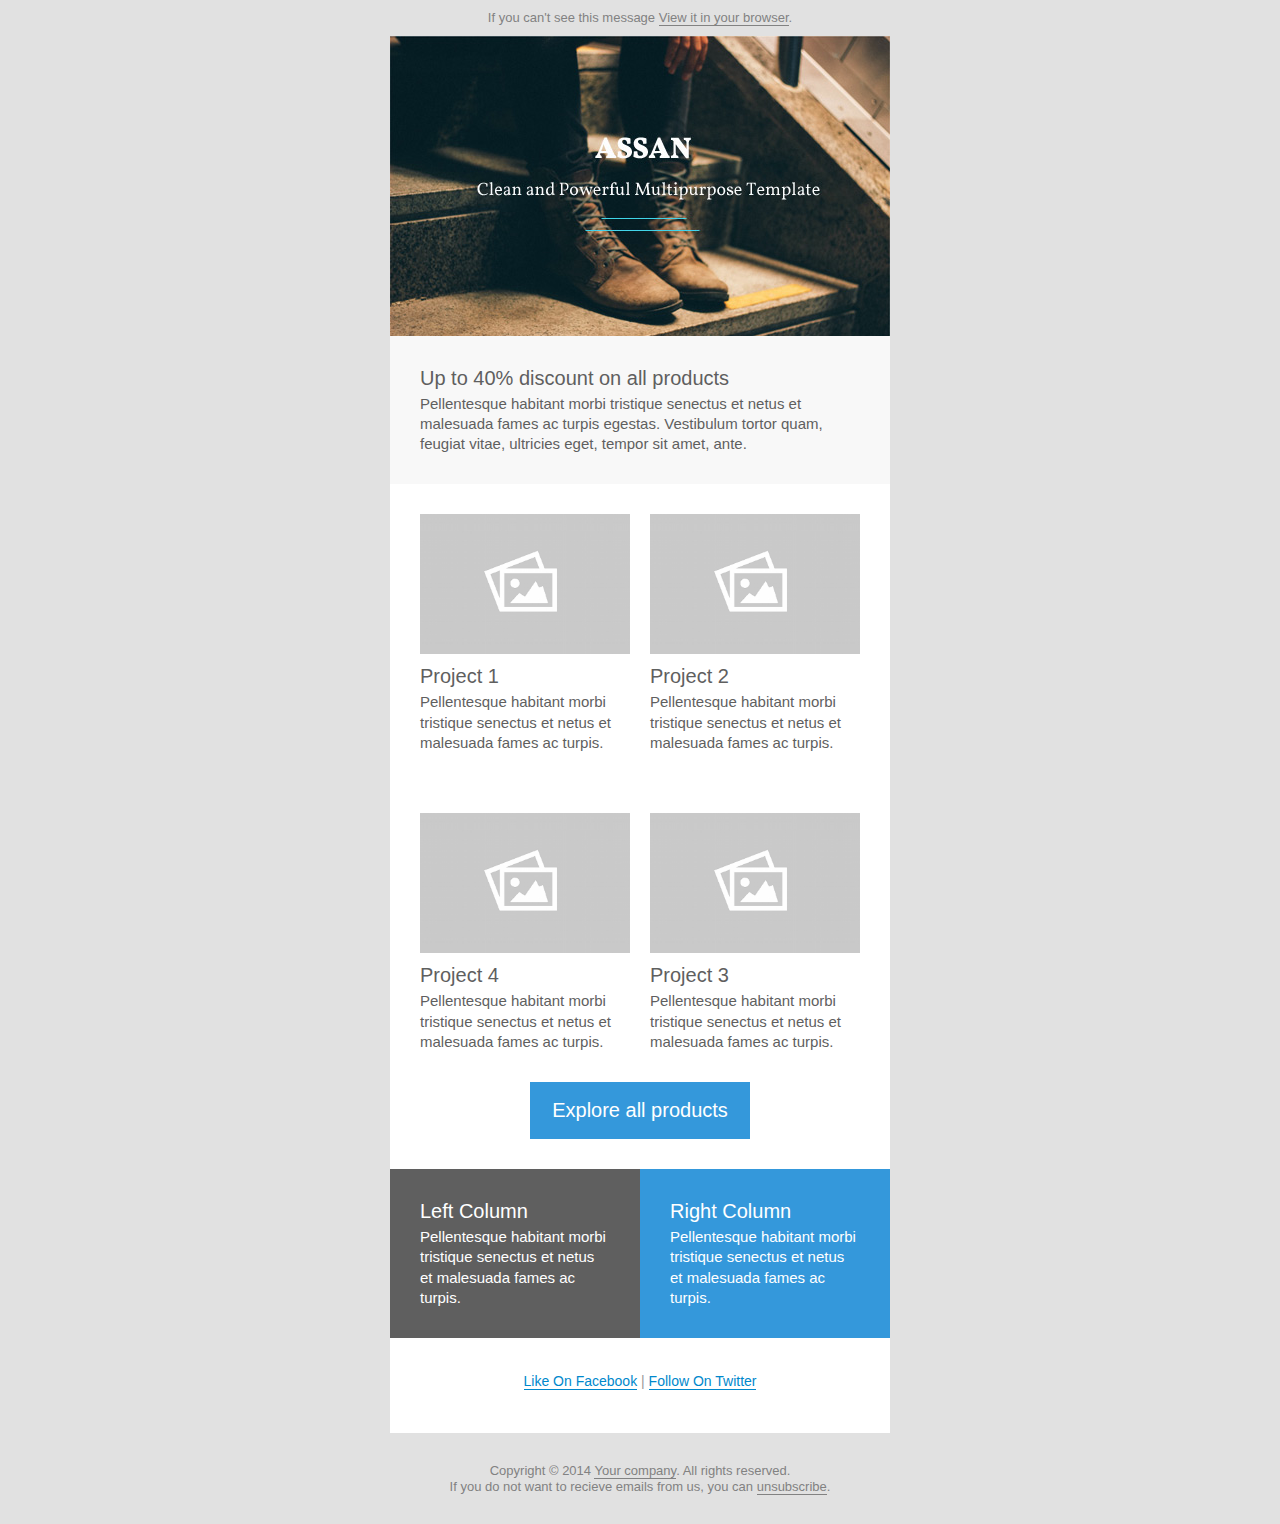
<file: main-template/email-template.html>
<!--
==================== Respmail ====================
Respmail is a response HTML email designed to work
on all major devices and responsive for smartphones
that support media queries.

** NOTE **
This template comes with a lot of standard features
that has been thoroughly tested on major platforms
and devices, it is extremely flexible to use and
can be easily customized by removing any row that
you do not need.

it is gauranteed to work 95% without any major flaws,
any changes or adjustments should thoroughly be
tested and reviewed to match with the general
structure.

** Profile **
Licensed under MIT (https://github.com/charlesmudy/Respmail/blob/master/LICENSE)
Designed by Shina Charles Memud
Respmail v1.1 (http://charlesmudy.com/respmail/)

-->
<!DOCTYPE html PUBLIC "-//W3C//DTD XHTML 1.0 Strict//EN" "http://www.w3.org/TR/xhtml1/DTD/xhtml1-strict.dtd">
<html xmlns="http://www.w3.org/1999/xhtml">
    <head>
        <meta http-equiv="Content-Type" content="text/html; charset=UTF-8" />
        <meta name="viewport" content="width=device-width, initial-scale=1.0">
            <meta http-equiv="X-UA-Compatible" content="IE=edge,chrome=1">
                <meta name="format-detection" content="telephone=no" /> <!-- disable auto telephone linking in iOS -->
                <title>Email Template</title>
                <style type="text/css">
                    /* RESET STYLES */
                    body, #bodyTable, #bodyCell, #bodyCell{height:100% !important; margin:0; padding:0; width:100% !important;font-family:Helvetica, Arial, "Lucida Grande", sans-serif;}
                    table{border-collapse:collapse;}
                    table[id=bodyTable] {width:100%!important;margin:auto;max-width:500px!important;color:#7A7A7A;font-weight:normal;}
                    img, a img{border:0; outline:none; text-decoration:none;height:auto; line-height:100%;}
                    a {text-decoration:none !important;border-bottom: 1px solid;}
                    h1, h2, h3, h4, h5, h6{color:#5F5F5F; font-weight:normal; font-family:Helvetica; font-size:20px; line-height:125%; text-align:Left; letter-spacing:normal;margin-top:0;margin-right:0;margin-bottom:10px;margin-left:0;padding-top:0;padding-bottom:0;padding-left:0;padding-right:0;}

                    /* CLIENT-SPECIFIC STYLES */
                    .ReadMsgBody{width:100%;} .ExternalClass{width:100%;} /* Force Hotmail/Outlook.com to display emails at full width. */
                    .ExternalClass, .ExternalClass p, .ExternalClass span, .ExternalClass font, .ExternalClass td, .ExternalClass div{line-height:100%;} /* Force Hotmail/Outlook.com to display line heights normally. */
                    table, td{mso-table-lspace:0pt; mso-table-rspace:0pt;} /* Remove spacing between tables in Outlook 2007 and up. */
                    #outlook a{padding:0;} /* Force Outlook 2007 and up to provide a "view in browser" message. */
                    img{-ms-interpolation-mode: bicubic;display:block;outline:none; text-decoration:none;} /* Force IE to smoothly render resized images. */
                    body, table, td, p, a, li, blockquote{-ms-text-size-adjust:100%; -webkit-text-size-adjust:100%; font-weight:normal!important;} /* Prevent Windows- and Webkit-based mobile platforms from changing declared text sizes. */
                    .ExternalClass td[class="ecxflexibleContainerBox"] h3 {padding-top: 10px !important;} /* Force hotmail to push 2-grid sub headers down */

                    /* /\/\/\/\/\/\/\/\/ TEMPLATE STYLES /\/\/\/\/\/\/\/\/ */

                    /* ========== Page Styles ========== */
                    h1{display:block;font-size:26px;font-style:normal;font-weight:normal;line-height:100%;}
                    h2{display:block;font-size:20px;font-style:normal;font-weight:normal;line-height:120%;}
                    h3{display:block;font-size:17px;font-style:normal;font-weight:normal;line-height:110%;}
                    h4{display:block;font-size:18px;font-style:italic;font-weight:normal;line-height:100%;}
                    .flexibleImage{height:auto;}
                    .linkRemoveBorder{border-bottom:0 !important;}
                    table[class=flexibleContainerCellDivider] {padding-bottom:0 !important;padding-top:0 !important;}

                    body, #bodyTable{background-color:#E1E1E1;}
                    #emailHeader{background-color:#E1E1E1;}
                    #emailBody{background-color:#FFFFFF;}
                    #emailFooter{background-color:#E1E1E1;}
                    .textContent, .textContentLast{color:#8B8B8B; font-family:Helvetica; font-size:16px; line-height:125%; text-align:Left;}
                    .textContent a, .textContentLast a{color:#205478; text-decoration:underline;}
                    .nestedContainer{background-color:#F8F8F8; border:1px solid #CCCCCC;}
                    .emailButton{background-color:#205478; border-collapse:separate;}
                    .buttonContent{color:#FFFFFF; font-family:Helvetica; font-size:18px; font-weight:bold; line-height:100%; padding:15px; text-align:center;}
                    .buttonContent a{color:#FFFFFF; display:block; text-decoration:none!important; border:0!important;}
                    .emailCalendar{background-color:#FFFFFF; border:1px solid #CCCCCC;}
                    .emailCalendarMonth{background-color:#205478; color:#FFFFFF; font-family:Helvetica, Arial, sans-serif; font-size:16px; font-weight:bold; padding-top:10px; padding-bottom:10px; text-align:center;}
                    .emailCalendarDay{color:#205478; font-family:Helvetica, Arial, sans-serif; font-size:60px; font-weight:bold; line-height:100%; padding-top:20px; padding-bottom:20px; text-align:center;}
                    .imageContentText {margin-top: 10px;line-height:0;}
                    .imageContentText a {line-height:0;}
                    #invisibleIntroduction {display:none !important;} /* Removing the introduction text from the view */

                    /*FRAMEWORK HACKS & OVERRIDES */
                    span[class=ios-color-hack] a {color:#275100!important;text-decoration:none!important;} /* Remove all link colors in IOS (below are duplicates based on the color preference) */
                    span[class=ios-color-hack2] a {color:#205478!important;text-decoration:none!important;}
                    span[class=ios-color-hack3] a {color:#8B8B8B!important;text-decoration:none!important;}
                    /* A nice and clean way to target phone numbers you want clickable and avoid a mobile phone from linking other numbers that look like, but are not phone numbers.  Use these two blocks of code to "unstyle" any numbers that may be linked.  The second block gives you a class to apply with a span tag to the numbers you would like linked and styled.
                    Inspired by Campaign Monitor's article on using phone numbers in email: http://www.campaignmonitor.com/blog/post/3571/using-phone-numbers-in-html-email/.
                    */
                    .a[href^="tel"], a[href^="sms"] {text-decoration:none!important;color:#606060!important;pointer-events:none!important;cursor:default!important;}
                    .mobile_link a[href^="tel"], .mobile_link a[href^="sms"] {text-decoration:none!important;color:#606060!important;pointer-events:auto!important;cursor:default!important;}


                    /* MOBILE STYLES */
                    @media only screen and (max-width: 480px){
                        /*////// CLIENT-SPECIFIC STYLES //////*/
                        body{width:100% !important; min-width:100% !important;} /* Force iOS Mail to render the email at full width. */

                        /* FRAMEWORK STYLES */
                        /*
                            CSS selectors are written in attribute
                            selector format to prevent Yahoo Mail
                            from rendering media query styles on
                            desktop.
                        */
                        table[id="emailHeader"], table[id="emailBody"], table[id="emailFooter"], table[class="flexibleContainer"] {width:100% !important;}
                        td[class="flexibleContainerBox"], td[class="flexibleContainerBox"] table {display: block;width: 100%;text-align: left;}
                        /*
                            The following style rule makes any
                            image classed with 'flexibleImage'
                            fluid when the query activates.
                            Make sure you add an inline max-width
                            to those images to prevent them
                            from blowing out.
                        */
                        td[class="imageContent"] img {height:auto !important; width:100% !important; max-width:100% !important;}
                        img[class="flexibleImage"]{height:auto !important; width:100% !important;max-width:100% !important;}
                        img[class="flexibleImageSmall"]{height:auto !important; width:auto !important;}


                        /*
                            Create top space for every second element in a block
                        */
                        table[class="flexibleContainerBoxNext"]{padding-top: 10px !important;}

                        /*
                            Make buttons in the email span the
                            full width of their container, allowing
                            for left- or right-handed ease of use.
                        */
                        table[class="emailButton"]{width:100% !important;}
                        td[class="buttonContent"]{padding:0 !important;}
                        td[class="buttonContent"] a{padding:15px !important;}

                    }

                    /*  CONDITIONS FOR ANDROID DEVICES ONLY
                    *   http://developer.android.com/guide/webapps/targeting.html
                    *   http://pugetworks.com/2011/04/css-media-queries-for-targeting-different-mobile-devices/ ;
                    =====================================================*/

                    @media only screen and (-webkit-device-pixel-ratio:.75){
                        /* Put CSS for low density (ldpi) Android layouts in here */
                    }

                    @media only screen and (-webkit-device-pixel-ratio:1){
                        /* Put CSS for medium density (mdpi) Android layouts in here */
                    }

                    @media only screen and (-webkit-device-pixel-ratio:1.5){
                        /* Put CSS for high density (hdpi) Android layouts in here */
                    }
                    /* end Android targeting */

                    /* CONDITIONS FOR IOS DEVICES ONLY
                    =====================================================*/
                    @media only screen and (min-device-width : 320px) and (max-device-width:568px) {

                    }
                    /* end IOS targeting */
                </style>
                <!--
                    Outlook Conditional CSS

                    These two style blocks target Outlook 2007 & 2010 specifically, forcing
                    columns into a single vertical stack as on mobile clients. This is
                    primarily done to avoid the 'page break bug' and is optional.

                    More information here:
                    http://templates.mailchimp.com/development/css/outlook-conditional-css
                -->
                <!--[if mso 12]>
                    <style type="text/css">
                        .flexibleContainer{display:block !important; width:100% !important;}
                    </style>
                <![endif]-->
                <!--[if mso 14]>
                    <style type="text/css">
                        .flexibleContainer{display:block !important; width:100% !important;}
                    </style>
                <![endif]-->
                </head>
                <body bgcolor="#E1E1E1" leftmargin="0" marginwidth="0" topmargin="0" marginheight="0" offset="0">

                    <!-- CENTER THE EMAIL // -->
                    <!--
                        1.  The center tag should normally put all the
                            content in the middle of the email page.
                            I added "table-layout: fixed;" style to force
                            yahoomail which by default put the content left.

                        2.  For hotmail and yahoomail, the contents of
                            the email starts from this center, so we try to
                            apply necessary styling e.g. background-color.
                    -->
                    <center style="background-color:#E1E1E1;">
                        <table border="0" cellpadding="0" cellspacing="0" height="100%" width="100%" id="bodyTable" style="table-layout: fixed;max-width:100% !important;width: 100% !important;min-width: 100% !important;">
                            <tr>
                                <td align="center" valign="top" id="bodyCell">
                                    <!-- // EMAIL HEADER -->

                                    <!-- EMAIL HEADER // -->
                                    <!--
                                        The table "emailBody" is the email's container.
                                        Its width can be set to 100% for a color band
                                        that spans the width of the page.
                                    -->
                                    <table bgcolor="#E1E1E1" border="0" cellpadding="0" cellspacing="0" width="500" id="emailHeader">

                                        <!-- HEADER ROW // -->
                                        <tr>
                                            <td align="center" valign="top">
                                                <!-- CENTERING TABLE // -->
                                                <table border="0" cellpadding="0" cellspacing="0" width="100%">
                                                    <tr>
                                                        <td align="center" valign="top">
                                                            <!-- FLEXIBLE CONTAINER // -->
                                                            <table border="0" cellpadding="10" cellspacing="0" width="500" class="flexibleContainer">
                                                                <tr>
                                                                    <td valign="top" width="500" class="flexibleContainerCell">

                                                                        <!-- CONTENT TABLE // -->
                                                                        <table align="left" border="0" cellpadding="0" cellspacing="0" width="100%">
                                                                            <tr>
                                                                                <!--
                                                                                    The "invisibleIntroduction" is the text used for short preview
                                                                                    of the email before the user opens it (50 characters max). Sometimes,
                                                                                    you do not want to show this message depending on your design but this
                                                                                    text is highly recommended.

                                                                                    You do not have to worry if it is hidden, the next <td> will automatically
                                                                                    center and apply to the width 100% and also shrink to 50% if the first <td>
                                                                                    is visible.
                                                                                -->
                                                                                <td align="left" valign="middle" id="invisibleIntroduction" class="flexibleContainerBox" style="display:none !important;">
                                                                                    <table border="0" cellpadding="0" cellspacing="0" width="100%" style="max-width:100%;">
                                                                                        <tr>
                                                                                            <td align="left" class="textContent">
                                                                                                <div style="font-family:Helvetica,Arial,sans-serif;font-size:13px;color:#828282;text-align:center;line-height:120%;">
                                                                                                    The introduction of your message preview goes here. Try to make it short.
                                                                                                </div>
                                                                                            </td>
                                                                                        </tr>
                                                                                    </table>
                                                                                </td>
                                                                                <td align="right" valign="middle" class="flexibleContainerBox">
                                                                                    <table border="0" cellpadding="0" cellspacing="0" width="100%" style="max-width:100%;">
                                                                                        <tr>
                                                                                            <td align="left" class="textContent">
                                                                                                <!-- CONTENT // -->
                                                                                                <div style="font-family:Helvetica,Arial,sans-serif;font-size:13px;color:#828282;text-align:center;line-height:120%;">
                                                                                                    If you can't see this message <a href="#" target="_blank" style="text-decoration:none;border-bottom:1px solid #828282;color:#828282;"><span style="color:#828282;">View&nbsp;it&nbsp;in&nbsp;your&nbsp;browser</span></a>.
                                                                                                </div>
                                                                                            </td>
                                                                                        </tr>
                                                                                    </table>
                                                                                </td>
                                                                            </tr>
                                                                        </table>
                                                                    </td>
                                                                </tr>
                                                            </table>
                                                            <!-- // FLEXIBLE CONTAINER -->
                                                        </td>
                                                    </tr>
                                                </table>
                                                <!-- // CENTERING TABLE -->
                                            </td>
                                        </tr>
                                        <!-- // END -->

                                    </table>
                                    <!-- // END -->


                                    <!-- EMAIL CONTAINER // -->
                                    <!--
                                            The table "emailBody" is the email's container.
                                        Its width can be set to 100% for a color band
                                        that spans the width of the page.
                                    -->
                                    <table bgcolor="#FFFFFF"  border="0" cellpadding="0" cellspacing="0" width="500" id="emailBody">


                                        <!-- MODULE ROW // -->
                                        <!--
                                            To move or duplicate any of the design patterns
                                            in this email, simply move or copy the entire
                                            MODULE ROW section for each content block.
                                        -->
                                        <tr>
                                            <td align="center" valign="top">
                                                <!-- CENTERING TABLE // -->
                                                <!--
                                                    The centering table keeps the content
                                                    tables centered in the emailBody table,
                                                    in case its width is set to 100%.
                                                -->
                                                <table border="0" cellpadding="0" cellspacing="0" width="100%" style="color:#FFFFFF;" bgcolor="#3498db">
                                                    <tr>
                                                        <td align="center" valign="top">
                                                            <!-- FLEXIBLE CONTAINER // -->
                                                            <!--
                                                                    The flexible container has a set width
                                                                that gets overridden by the media query.
                                                                Most content tables within can then be
                                                                given 100% widths.
                                                            -->
                                                            <table border="0" cellpadding="0" cellspacing="0" width="500" class="flexibleContainer">
                                                                <tr>
                                                                    <td align="center" valign="top" width="500" class="flexibleContainerCell">

                                                                        <!-- CONTENT TABLE // -->
                                                                        <!--
                                                                            The content table is the first element
                                                                            that's entirely separate from the structural
                                                                            framework of the email.
                                                                        -->
                                                                        <table border="0" cellpadding="0" cellspacing="0" width="100%">
                                                                            <tr>
                                                                                <td align="center" valign="top" class="textContent">
                                                                                    <img src="img/email-header.jpg" alt="" style="max-width:500px;width:100%;display:block;"></img>
                                                                                </td>
                                                                            </tr>
                                                                        </table>
                                                                        <!-- // CONTENT TABLE -->

                                                                    </td>
                                                                </tr>
                                                            </table>
                                                            <!-- // FLEXIBLE CONTAINER -->
                                                        </td>
                                                    </tr>
                                                </table>
                                                <!-- // CENTERING TABLE -->
                                            </td>
                                        </tr>
                                        <!-- // MODULE ROW -->




                                        <!-- MODULE ROW // -->
                                        <tr>
                                            <td align="center" valign="top">
                                                <!-- CENTERING TABLE // -->
                                                <table border="0" cellpadding="0" cellspacing="0" width="100%" bgcolor="#F8F8F8">
                                                    <tr>
                                                        <td align="center" valign="top">
                                                            <!-- FLEXIBLE CONTAINER // -->
                                                            <table border="0" cellpadding="0" cellspacing="0" width="500" class="flexibleContainer">
                                                                <tr>
                                                                    <td align="center" valign="top" width="500" class="flexibleContainerCell">
                                                                        <table border="0" cellpadding="30" cellspacing="0" width="100%">
                                                                            <tr>
                                                                                <td align="center" valign="top">

                                                                                    <!-- CONTENT TABLE // -->
                                                                                    <table border="0" cellpadding="0" cellspacing="0" width="100%">
                                                                                        <tr>
                                                                                            <td valign="top" class="textContent">
                                                                                                <h3 style="color:#5F5F5F;line-height:125%;font-family:Helvetica,Arial,sans-serif;font-size:20px;font-weight:normal;margin-top:0;margin-bottom:3px;text-align:left;">Up to 40% discount on all products</h3>
                                                                                                <div style="text-align:left;font-family:Helvetica,Arial,sans-serif;font-size:15px;margin-bottom:0;color:#5F5F5F;line-height:135%;">Pellentesque habitant morbi tristique senectus et netus et malesuada fames ac turpis egestas. Vestibulum tortor quam, feugiat vitae, ultricies eget, tempor sit amet, ante.</div>
                                                                                            </td>
                                                                                        </tr>
                                                                                    </table>
                                                                                    <!-- // CONTENT TABLE -->

                                                                                </td>
                                                                            </tr>
                                                                        </table>
                                                                    </td>
                                                                </tr>
                                                            </table>
                                                            <!-- // FLEXIBLE CONTAINER -->
                                                        </td>
                                                    </tr>
                                                </table>
                                                <!-- // CENTERING TABLE -->
                                            </td>
                                        </tr>
                                        <!-- // MODULE ROW -->

                                        <!-- MODULE ROW // -->
                                        <tr>
                                            <td align="center" valign="top">
                                                <!-- CENTERING TABLE // -->
                                                <table border="0" cellpadding="0" cellspacing="0" width="100%">
                                                    <tr>
                                                        <td align="center" valign="top">
                                                            <!-- FLEXIBLE CONTAINER // -->
                                                            <table border="0" cellpadding="30" cellspacing="0" width="500" class="flexibleContainer">
                                                                <tr>
                                                                    <td valign="top" width="500" class="flexibleContainerCell">

                                                                        <!-- CONTENT TABLE // -->
                                                                        <table align="left" border="0" cellpadding="0" cellspacing="0" width="100%">
                                                                            <tr>
                                                                                <td align="left" valign="top" class="flexibleContainerBox">
                                                                                    <table border="0" cellpadding="0" cellspacing="0" width="210" style="max-width:100%;">
                                                                                        <tr>
                                                                                            <td align="left" class="textContent">
                                                                                                <img src="img/img_placeholder.png" width="210" class="flexibleImage" style="max-width:100%;" alt="Text" title="Text" />
                                                                                                <h3 style="color:#5F5F5F;line-height:125%;font-family:Helvetica,Arial,sans-serif;font-size:20px;font-weight:normal;margin-top:10px;margin-bottom:3px;text-align:left;">Project 1</h3>
                                                                                                <div style="text-align:left;font-family:Helvetica,Arial,sans-serif;font-size:15px;margin-bottom:0;color:#5F5F5F;line-height:135%;">Pellentesque habitant morbi tristique senectus et netus et malesuada fames ac turpis.</div>
                                                                                            </td>
                                                                                        </tr>
                                                                                    </table>
                                                                                </td>
                                                                                <td align="right" valign="middle" class="flexibleContainerBox">
                                                                                    <table class="flexibleContainerBoxNext" border="0" cellpadding="0" cellspacing="0" width="210" style="max-width:100%;">
                                                                                        <tr>
                                                                                            <td align="left" class="textContent">
                                                                                                <img src="img/img_placeholder.png" width="210" class="flexibleImage" style="max-width:100%;" alt="Text" title="Text" />
                                                                                                <h3 style="color:#5F5F5F;line-height:125%;font-family:Helvetica,Arial,sans-serif;font-size:20px;font-weight:normal;margin-top:10px;margin-bottom:3px;text-align:left;">Project 2</h3>
                                                                                                <div style="text-align:left;font-family:Helvetica,Arial,sans-serif;font-size:15px;margin-bottom:0;color:#5F5F5F;line-height:135%;">Pellentesque habitant morbi tristique senectus et netus et malesuada fames ac turpis.</div>
                                                                                            </td>
                                                                                        </tr>
                                                                                    </table>
                                                                                </td>
                                                                            </tr>
                                                                        </table>
                                                                        <!-- // CONTENT TABLE -->

                                                                    </td>
                                                                </tr>
                                                            </table>
                                                            <!-- // FLEXIBLE CONTAINER -->
                                                        </td>
                                                    </tr>
                                                </table>
                                                <!-- // CENTERING TABLE -->
                                            </td>
                                        </tr>
                                        <!-- // MODULE ROW -->

                                        <!-- MODULE ROW // -->
                                        <tr>
                                            <td align="center" valign="top">
                                                <!-- CENTERING TABLE // -->
                                                <table border="0" cellpadding="0" cellspacing="0" width="100%">
                                                    <tr>
                                                        <td align="center" valign="top">
                                                            <!-- FLEXIBLE CONTAINER // -->
                                                            <table border="0" cellpadding="30" cellspacing="0" width="500" class="flexibleContainer">
                                                                <tr>
                                                                    <td valign="top" width="500" class="flexibleContainerCell">

                                                                        <!-- CONTENT TABLE // -->
                                                                        <table align="left" border="0" cellpadding="0" cellspacing="0" width="100%">
                                                                            <tr>
                                                                                <td align="left" valign="top" class="flexibleContainerBox">
                                                                                    <table border="0" cellpadding="0" cellspacing="0" width="210" style="max-width:100%;">
                                                                                        <tr>
                                                                                            <td align="left" class="textContent">
                                                                                                <img src="img/img_placeholder.png" width="210" class="flexibleImage" style="max-width:100%;" alt="Text" title="Text" />
                                                                                                <h3 style="color:#5F5F5F;line-height:125%;font-family:Helvetica,Arial,sans-serif;font-size:20px;font-weight:normal;margin-top:10px;margin-bottom:3px;text-align:left;">Project 4</h3>
                                                                                                <div style="text-align:left;font-family:Helvetica,Arial,sans-serif;font-size:15px;margin-bottom:0;color:#5F5F5F;line-height:135%;">Pellentesque habitant morbi tristique senectus et netus et malesuada fames ac turpis.</div>
                                                                                            </td>
                                                                                        </tr>
                                                                                    </table>
                                                                                </td>
                                                                                <td align="right" valign="middle" class="flexibleContainerBox">
                                                                                    <table class="flexibleContainerBoxNext" border="0" cellpadding="0" cellspacing="0" width="210" style="max-width:100%;">
                                                                                        <tr>
                                                                                            <td align="left" class="textContent">
                                                                                                <img src="img/img_placeholder.png" width="210" class="flexibleImage" style="max-width:100%;" alt="Text" title="Text" />
                                                                                                <h3 style="color:#5F5F5F;line-height:125%;font-family:Helvetica,Arial,sans-serif;font-size:20px;font-weight:normal;margin-top:10px;margin-bottom:3px;text-align:left;">Project 3</h3>
                                                                                                <div style="text-align:left;font-family:Helvetica,Arial,sans-serif;font-size:15px;margin-bottom:0;color:#5F5F5F;line-height:135%;">Pellentesque habitant morbi tristique senectus et netus et malesuada fames ac turpis.</div>
                                                                                            </td>
                                                                                        </tr>
                                                                                    </table>
                                                                                </td>
                                                                            </tr>
                                                                        </table>
                                                                        <!-- // CONTENT TABLE -->

                                                                    </td>
                                                                </tr>
                                                            </table>
                                                            <!-- // FLEXIBLE CONTAINER -->
                                                        </td>
                                                    </tr>
                                                </table>
                                                <!-- // CENTERING TABLE -->
                                            </td>
                                        </tr>
                                        <!-- // MODULE ROW -->


                                        <!-- MODULE ROW // -->
                                        <tr>
                                            <td align="center" valign="top">
                                                <!-- CENTERING TABLE // -->
                                                <table border="0" cellpadding="0" cellspacing="0" width="100%">
                                                    <tr style="padding-top:0;">
                                                        <td align="center" valign="top">
                                                            <!-- FLEXIBLE CONTAINER // -->
                                                            <table border="0" cellpadding="30" cellspacing="0" width="500" class="flexibleContainer">
                                                                <tr>
                                                                    <td style="padding-top:0;" align="center" valign="top" width="500" class="flexibleContainerCell">

                                                                        <!-- CONTENT TABLE // -->
                                                                        <table border="0" cellpadding="0" cellspacing="0" width="50%" class="emailButton" style="background-color: #3498DB;">
                                                                            <tr>
                                                                                <td align="center" valign="middle" class="buttonContent" style="padding-top:15px;padding-bottom:15px;padding-right:15px;padding-left:15px;">
                                                                                    <a style="color:#FFFFFF;text-decoration:none;font-family:Helvetica,Arial,sans-serif;font-size:20px;line-height:135%;" href="#" target="_blank">Explore all products</a>
                                                                                </td>
                                                                            </tr>
                                                                        </table>
                                                                        <!-- // CONTENT TABLE -->

                                                                    </td>
                                                                </tr>
                                                            </table>
                                                            <!-- // FLEXIBLE CONTAINER -->
                                                        </td>
                                                    </tr>
                                                </table>
                                                <!-- // CENTERING TABLE -->
                                            </td>
                                        </tr>
                                        <!-- // MODULE ROW -->
                                        <!-- MODULE ROW // -->
                                        <tr>
                                            <td align="center" valign="top">
                                                <!-- CENTERING TABLE // -->
                                                <table border="0" cellpadding="0" cellspacing="0" width="100%">
                                                    <tr>
                                                        <td align="center" valign="top">
                                                            <!-- FLEXIBLE CONTAINER // -->
                                                            <table border="0" cellpadding="0" cellspacing="0" width="500" class="flexibleContainer">
                                                                <tr>
                                                                    <td valign="top" width="500" class="flexibleContainerCell">

                                                                        <!-- CONTENT TABLE // -->
                                                                        <table align="left" border="0" cellpadding="0" cellspacing="0" width="100%">
                                                                            <tr>
                                                                                <td align="left" valign="top" class="flexibleContainerBox" style="background-color:#5F5F5F;">
                                                                                    <table border="0" cellpadding="30" cellspacing="0" width="100%" style="max-width:100%;">
                                                                                        <tr>
                                                                                            <td align="left" class="textContent">
                                                                                                <h3 style="color:#FFFFFF;line-height:125%;font-family:Helvetica,Arial,sans-serif;font-size:20px;font-weight:normal;margin-top:0;margin-bottom:3px;text-align:left;">Left Column</h3>
                                                                                                <div style="text-align:left;font-family:Helvetica,Arial,sans-serif;font-size:15px;margin-bottom:0;color:#FFFFFF;line-height:135%;">Pellentesque habitant morbi tristique senectus et netus et malesuada fames ac turpis.</div>
                                                                                            </td>
                                                                                        </tr>
                                                                                    </table>
                                                                                </td>
                                                                                <td align="right" valign="top" class="flexibleContainerBox" style="background-color:#3498DB;">
                                                                                    <table class="flexibleContainerBoxNext" border="0" cellpadding="30" cellspacing="0" width="100%" style="max-width:100%;">
                                                                                        <tr>
                                                                                            <td align="left" class="textContent">
                                                                                                <h3 style="color:#FFFFFF;line-height:125%;font-family:Helvetica,Arial,sans-serif;font-size:20px;font-weight:normal;margin-top:0;margin-bottom:3px;text-align:left;">Right Column</h3>
                                                                                                <div style="text-align:left;font-family:Helvetica,Arial,sans-serif;font-size:15px;margin-bottom:0;color:#FFFFFF;line-height:135%;">Pellentesque habitant morbi tristique senectus et netus et malesuada fames ac turpis.</div>
                                                                                            </td>
                                                                                        </tr>
                                                                                    </table>
                                                                                </td>
                                                                            </tr>
                                                                        </table>
                                                                        <!-- // CONTENT TABLE -->

                                                                    </td>
                                                                </tr>
                                                            </table>
                                                            <!-- // FLEXIBLE CONTAINER -->
                                                        </td>
                                                    </tr>
                                                </table>
                                                <!-- // CENTERING TABLE -->
                                            </td>
                                        </tr>
                                        <!-- // MODULE ROW -->

                                        <!-- MODULE ROW // -->
                                        <tr>
                                            <td align="center" valign="top">
                                                <!-- CENTERING TABLE // -->
                                                <table border="0" cellpadding="0" cellspacing="0" width="100%">
                                                    <tbody><tr>
                                                            <td align="center" valign="top">
                                                                <!-- FLEXIBLE CONTAINER // -->
                                                                <table border="0" cellpadding="0" cellspacing="0" width="500" class="flexibleContainer">
                                                                    <tbody><tr>
                                                                            <td align="center" valign="top" width="500" class="flexibleContainerCell">
                                                                                <table border="0" cellpadding="30" cellspacing="0" width="100%">
                                                                                    <tbody><tr>
                                                                                            <td align="center" valign="top">

                                                                                                <!-- CONTENT TABLE // -->
                                                                                                <table border="0" cellpadding="0" cellspacing="0" width="100%">
                                                                                                    <tbody><tr>
                                                                                                            <td valign="top" class="textContent">
                                                                                                                <div style="text-align:center;font-family:Helvetica,Arial,sans-serif;font-size:15px;margin-bottom:0;margin-top:3px;color:#cccccc;line-height:150%;">
                                                                                                                    <p style="color:#999999;font-size:14px;line-height:20px;font-family:Arial,Helvetica,sans-serif;margin-top:0;margin-bottom:12px;padding-top:0;padding-bottom:0;font-weight:normal"><strong><a href="#" style="color:#0088cc;" target="_blank">Like On Facebook</a></strong> | <strong><a href="#" style="color:#0088cc;" target="_blank">Follow On
                                                                                                                                Twitter</a></strong></p>
                                                                                                                </div>
                                                                                                            </td>
                                                                                                        </tr>
                                                                                                    </tbody></table>
                                                                                                <!-- // CONTENT TABLE -->

                                                                                            </td>
                                                                                        </tr>
                                                                                    </tbody></table>
                                                                            </td>
                                                                        </tr>
                                                                    </tbody></table>
                                                                <!-- // FLEXIBLE CONTAINER -->
                                                            </td>
                                                        </tr>
                                                    </tbody></table>
                                                <!-- // CENTERING TABLE -->
                                            </td>
                                        </tr><!--module row-->

                                    </table>
                                    <!-- // END -->

                                    <!-- EMAIL FOOTER // -->
                                    <!--
                                        The table "emailBody" is the email's container.
                                        Its width can be set to 100% for a color band
                                        that spans the width of the page.
                                    -->
                                    <table bgcolor="#E1E1E1" border="0" cellpadding="0" cellspacing="0" width="500" id="emailFooter">

                                        <!-- FOOTER ROW // -->
                                        <!--
                                            To move or duplicate any of the design patterns
                                            in this email, simply move or copy the entire
                                            MODULE ROW section for each content block.
                                        -->
                                        <tr>
                                            <td align="center" valign="top">
                                                <!-- CENTERING TABLE // -->
                                                <table border="0" cellpadding="0" cellspacing="0" width="100%">
                                                    <tr>
                                                        <td align="center" valign="top">
                                                            <!-- FLEXIBLE CONTAINER // -->
                                                            <table border="0" cellpadding="0" cellspacing="0" width="500" class="flexibleContainer">
                                                                <tr>
                                                                    <td align="center" valign="top" width="500" class="flexibleContainerCell">
                                                                        <table border="0" cellpadding="30" cellspacing="0" width="100%">
                                                                            <tr>
                                                                                <td valign="top" bgcolor="#E1E1E1">

                                                                                    <div style="font-family:Helvetica,Arial,sans-serif;font-size:13px;color:#828282;text-align:center;line-height:120%;">
                                                                                        <div>Copyright &#169; 2014 <a href="#" style="text-decoration:none;color:#828282;"><span style="color:#828282;">Your company</span></a>. All&nbsp;rights&nbsp;reserved.</div>
                                                                                        <div>If you do not want to recieve emails from us, you can <a href="#" style="text-decoration:none;color:#828282;"><span style="color:#828282;">unsubscribe</span></a>.</div>
                                                                                    </div>

                                                                                </td>
                                                                            </tr>
                                                                        </table>
                                                                    </td>
                                                                </tr>
                                                            </table>
                                                            <!-- // FLEXIBLE CONTAINER -->
                                                        </td>
                                                    </tr>
                                                </table>
                                                <!-- // CENTERING TABLE -->
                                            </td>
                                        </tr>

                                    </table>
                                    <!-- // END -->

                                </td>
                            </tr>
                        </table>
                    </center>
                </body>
                </html>
</file>
